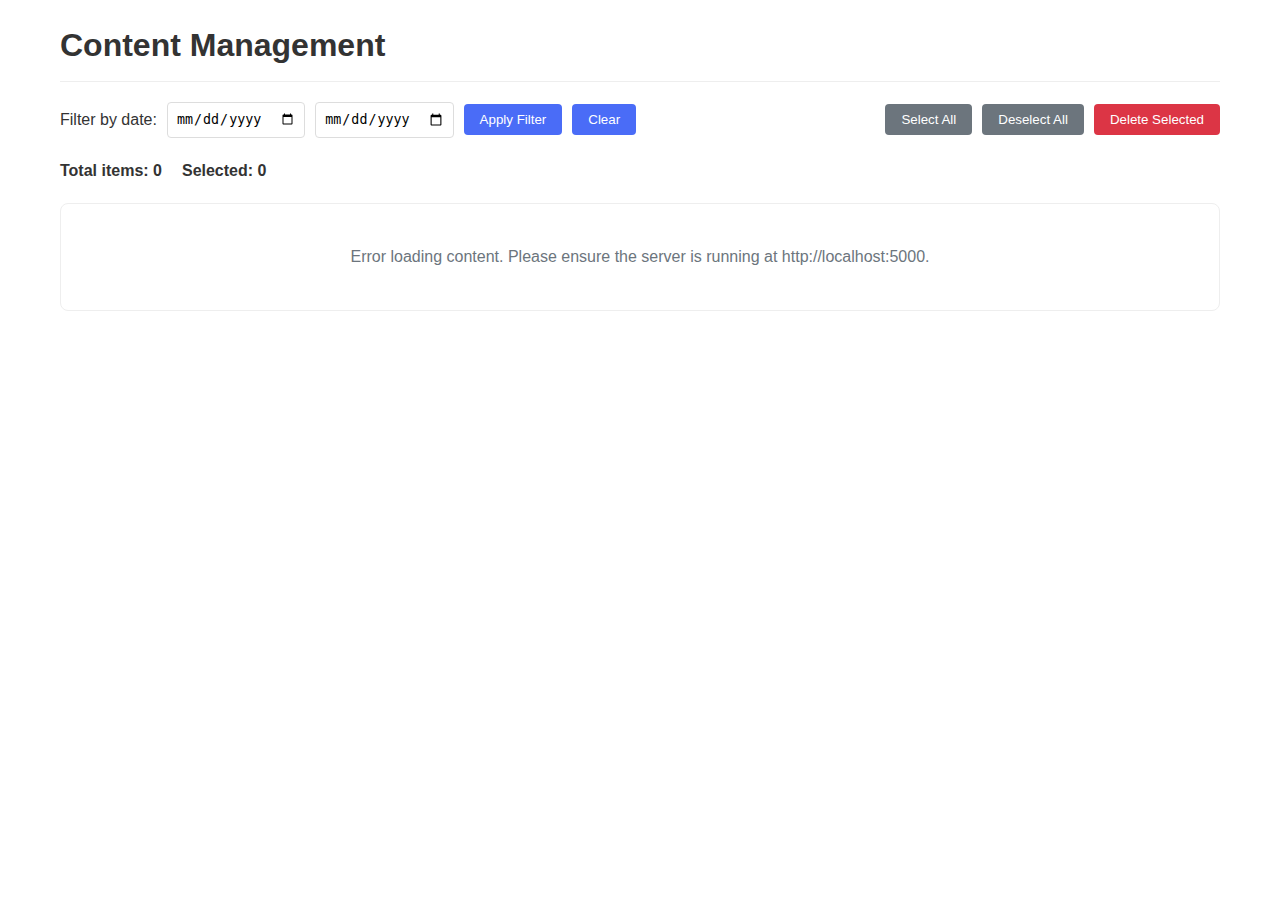
<file: server/index.html>
<!DOCTYPE html>
<html lang="en">
<head>
    <meta charset="UTF-8">
    <meta name="viewport" content="width=device-width, initial-scale=1.0">
    <title>Content Management - Content Capture & Search</title>
    <link rel="stylesheet" href="static/styles.css">
</head>
<body>
    <header>
        <h1>Content Management</h1>
    </header>
    
    <div class="controls">
        <div class="filter-group">
            <label for="date-filter">Filter by date:</label>
            <input type="date" id="date-from" placeholder="From">
            <input type="date" id="date-to" placeholder="To">
            <button id="apply-filter">Apply Filter</button>
            <button id="clear-filter">Clear</button>
        </div>
        <div class="action-group">
            <button id="select-all" class="secondary">Select All</button>
            <button id="deselect-all" class="secondary">Deselect All</button>
            <button id="delete-selected" class="danger">Delete Selected</button>
        </div>
    </div>
    
    <div class="content-stats">
        <div id="total-items">Total items: <span>0</span></div>
        <div id="selected-items">Selected: <span>0</span></div>
    </div>
    
    <div id="content-list" class="content-list">
        <div class="loading">Loading content...</div>
    </div>
    
    <script src="static/main.js"></script>
</body>
</html>
</file>
<file: server/static/styles.css>
* {
    box-sizing: border-box;
    margin: 0;
    padding: 0;
}

body {
    font-family: 'Segoe UI', Tahoma, Geneva, Verdana, sans-serif;
    line-height: 1.6;
    color: #333;
    max-width: 1200px;
    margin: 0 auto;
    padding: 20px;
}

header {
    margin-bottom: 20px;
    border-bottom: 1px solid #eee;
    padding-bottom: 10px;
}

.controls {
    display: flex;
    justify-content: space-between;
    margin-bottom: 20px;
    flex-wrap: wrap;
    gap: 10px;
}

.filter-group, .action-group {
    display: flex;
    align-items: center;
    gap: 10px;
    flex-wrap: wrap;
}

button {
    padding: 8px 16px;
    border: none;
    border-radius: 4px;
    background-color: #4a6cf7;
    color: white;
    cursor: pointer;
    transition: background-color 0.2s;
}

button:hover {
    background-color: #3a5ce5;
}

button.secondary {
    background-color: #6c757d;
}

button.secondary:hover {
    background-color: #5a6268;
}

button.danger {
    background-color: #dc3545;
}

button.danger:hover {
    background-color: #c82333;
}

input[type="date"] {
    padding: 8px;
    border: 1px solid #ddd;
    border-radius: 4px;
}

.content-stats {
    display: flex;
    gap: 20px;
    margin-bottom: 20px;
    font-weight: bold;
}

.content-list {
    border: 1px solid #eee;
    border-radius: 8px;
    overflow: hidden;
}

.content-item {
    padding: 15px;
    border-bottom: 1px solid #eee;
    display: flex;
    align-items: flex-start;
    gap: 15px;
}

.content-item:last-child {
    border-bottom: none;
}

.content-item:hover {
    background-color: #f9f9f9;
}

.item-check {
    margin-top: 5px;
}

.item-details {
    flex-grow: 1;
}

.item-title {
    font-weight: bold;
    font-size: 1.1em;
    margin-bottom: 5px;
}

.item-url {
    color: #6c757d;
    font-size: 0.85em;
    margin-bottom: 5px;
    word-break: break-all;
}

.item-date {
    font-size: 0.85em;
    color: #6c757d;
    margin-bottom: 8px;
}

.item-preview {
    background-color: #f8f9fa;
    padding: 10px;
    border-radius: 4px;
    font-size: 0.9em;
    color: #495057;
}

.loading {
    padding: 40px;
    text-align: center;
    color: #6c757d;
}

.no-items {
    padding: 40px;
    text-align: center;
    color: #6c757d;
}
</file>
